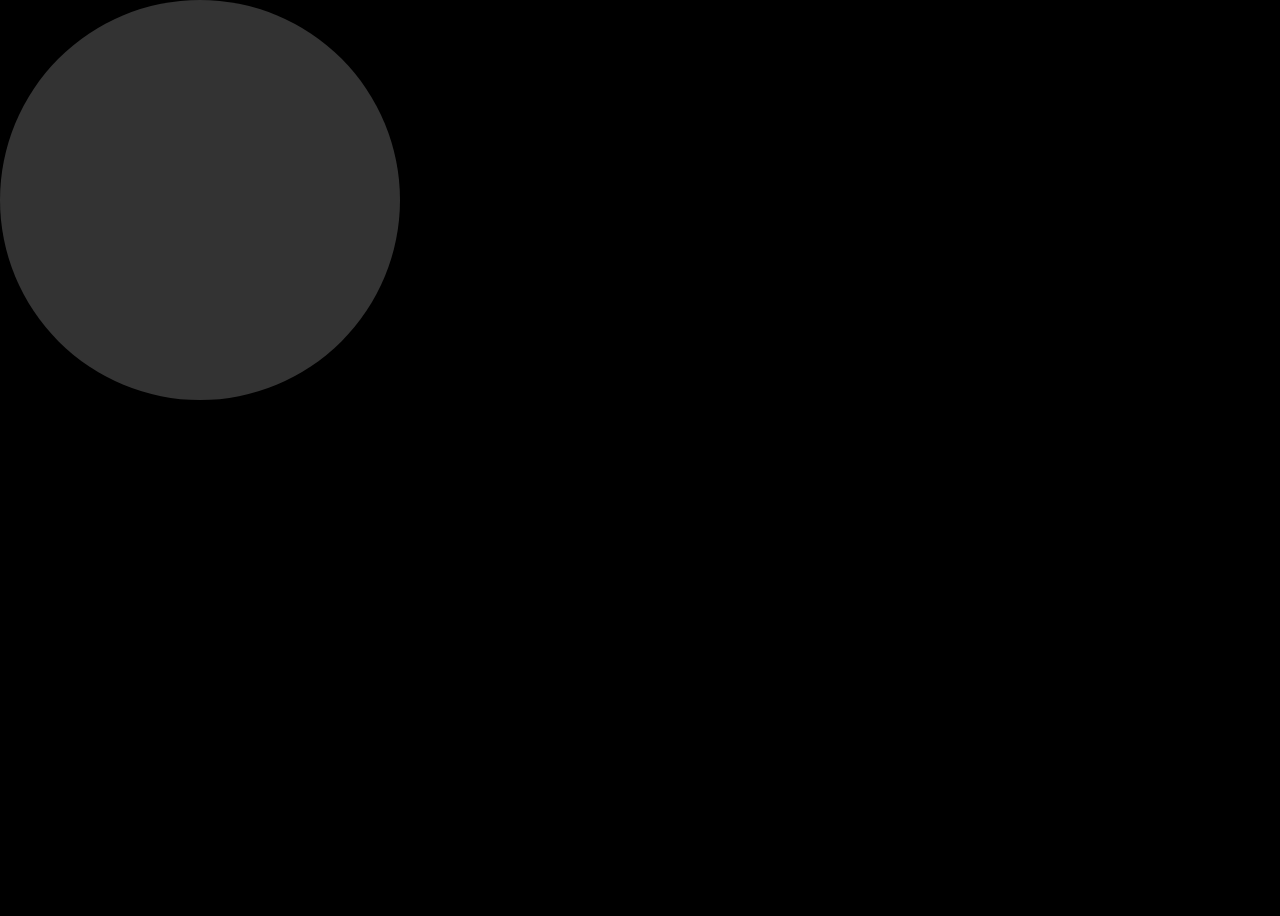
<file: hover.html>
<html>
  <head>
  <title>HOVER Prototype</title>
  <style>
    body {
      background: black;
    }
    .circle {
      width: 400px;
      height: 400px;
      border-radius: 50%;
      background: white;
      opacity: 0.2;
      position: fixed;
      top: 0;
      left: 0;
      z-index: 999;
    }
    path {
      fill: transparent;
      transform-origin: center bottom;
      transition: opacity 300ms ease-in-out, transform 300ms ease-in-out;
    }
    .invisible {
      opacity: 0;
      transform: scale(0);
    }
  </style>
</head>
<body>

  <div class="trianglify"></div>
  <div class="circle"></div>

  <!-- JS -->
  <script src="js/vendors/trianglify.min.js"></script>
  <script>
    window.onload = (function() {

      // Create a new SVG pattern with Trianglify.
      var pattern = Trianglify({
        width: window.innerWidth,
        height: window.innerHeight,
        cell_size: 80,
        variance: 1,
        stroke_width: 1
      }).svg(); // Render as SVG.

      // Add pattern to DOM.
      var container = document.querySelector('.trianglify');
      container.insertBefore(pattern, container.firstChild);

      // Get all pattern polygons.
      var polyArray = [].slice.call(pattern.children);

      // Get polygon coords and hide them.
      var polyPoints = polyArray.map(function(poly) {

        poly.classList.add('poly', 'invisible');

        var rect = poly.getBoundingClientRect();

        var point = {
          x: rect.left + rect.width / 2,
          y: rect.top + rect.height / 2
        };

        return point;
      });

      // Get circle for hover.
      var circle = document.querySelector('.circle');

      circle.addEventListener('mouseenter', function() {
        document.addEventListener('mousemove', onMouseMove);
      });

      circle.addEventListener('mouseout', function() {
        document.removeEventListener('mousemove', onMouseMove);
      });

      function onMouseMove(e) {

        var radius = circle.clientWidth / 2;

        var center = {
          x: e.clientX,
          y: e.clientY
        };

        circle.style.left = center.x - radius;
        circle.style.top = center.y - radius;

        polyPoints.forEach(function(point, i) {

          if (detectPointInCircle(point, radius, center)) {
            polyArray[i].classList.remove('invisible');
          } else {
            polyArray[i].classList.add('invisible');
          }
        });
      };

      function detectPointInCircle(point, radius, center) {

        var xp = point.x;
        var yp = point.y;

        var xc = center.x;
        var yc = center.y;

        var d = radius * radius;

        var isInside = Math.pow(xp - xc, 2) + Math.pow(yp - yc, 2) <= d;

        return isInside;
      };

    });
  </script>
  </body>
</html>
</file>
